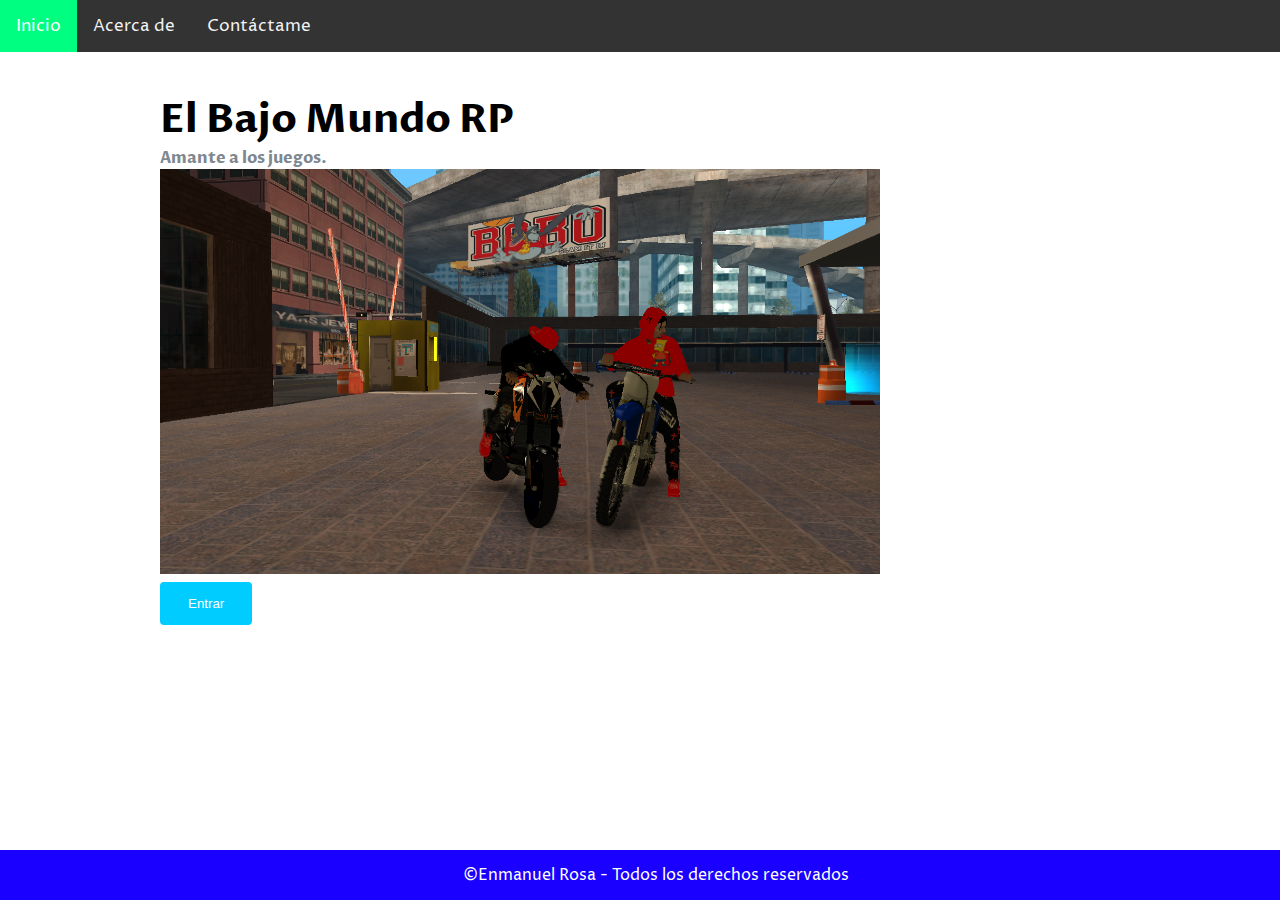
<file: index.html>
<!DOCTYPE html>
<html lang="en">
<head>
    <meta charset="UTF-8">
    <meta name="viewport" content="width=device-width, initial-scale=1.0">
    <link rel="icon" type="png" href="resourses/icon.png">
    <title>El Bajo Mundo RP</title>
    <link rel="stylesheet" href="styles.css">
</head>
<body>
    <nav>
            <a href="index.html" class="active">Inicio</a>
            <a href="about.html">Acerca de</a>
            <a href="contact.html">Contáctame</a>
    </nav>

    <section>
        <h1>El Bajo Mundo RP</h1>
        <h2>Amante a los juegos.</h2>          
        <img src="resourses/ser.png" alt="error" width="75%">
        
        <a href="157.90.181.156:12487" target="_blanck"><br><button>Entrar</button></a><br>
    </section><br><br><br><br>
    
    <footer>&copy;Enmanuel Rosa - Todos los derechos reservados</footer>
</body>
</html>
</file>
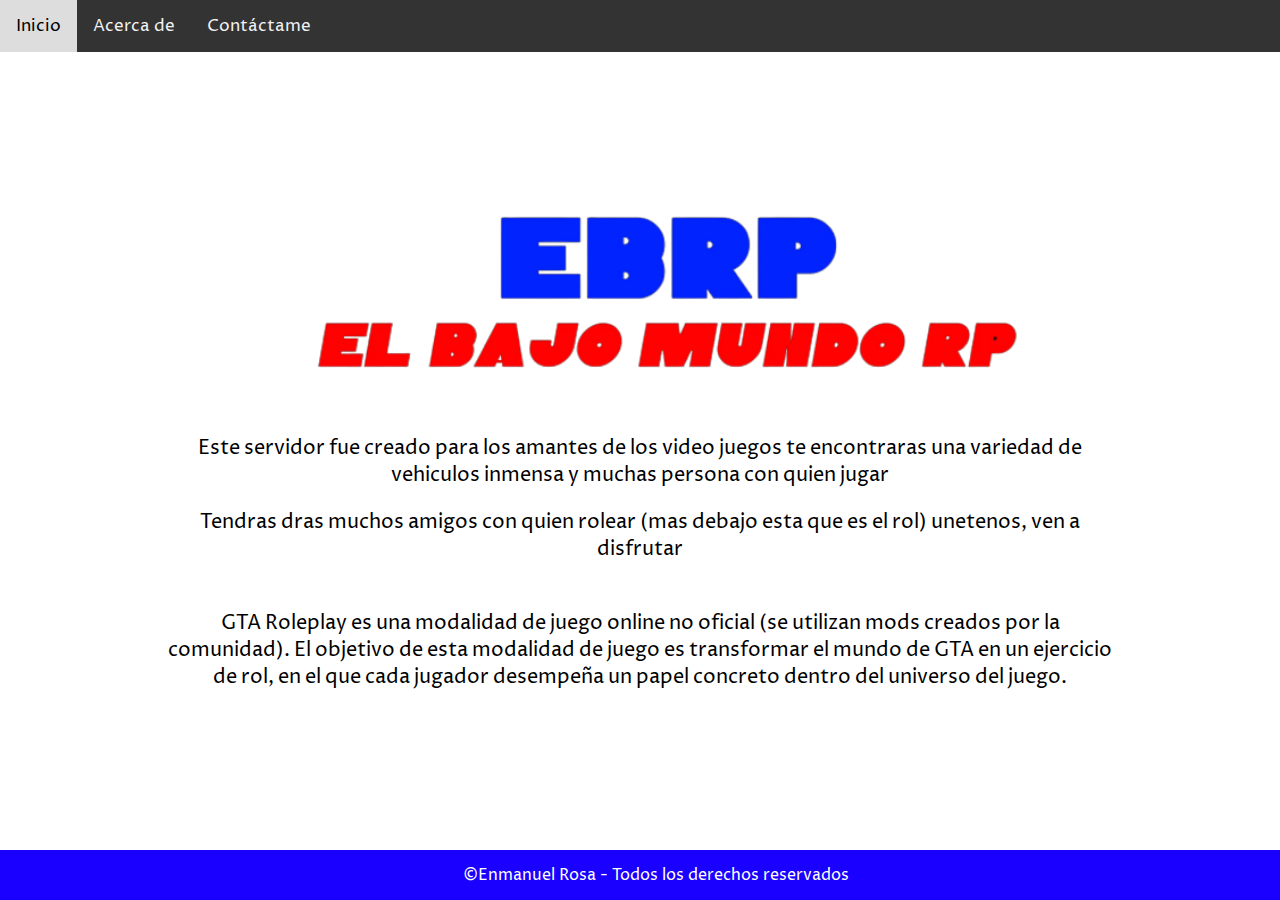
<file: about.html>
<!DOCTYPE html>
<html lang="en">
<head>
    <meta charset="UTF-8">
    <meta name="viewport" content="width=device-width, initial-scale=1.0">
    <link rel="icon" type="png" href="resourses/icon.png">
    <title>El Bajo Mundo RP</title>
    <link rel="stylesheet" href="styles.css">
</head>
<body>
    <nav>
        <a href="index.html">Inicio</a>
        <a href="about.html">Acerca de</a>
        <a href="contact.html">Contáctame</a>
    </nav>
    
    <section>
        <img src="resourses/aboutme.png" alt="imagen acerca de coding" width="100%">
    
        <article>
            <p>Este servidor fue creado para los amantes de los video juegos te encontraras una variedad de vehiculos inmensa y muchas persona con quien jugar</p>
            <p>Tendras dras muchos amigos con quien rolear (mas debajo esta que es el rol) unetenos, ven a disfrutar </p><br>
            <p>GTA  Roleplay es una modalidad de juego online no oficial (se utilizan mods creados por la comunidad). El objetivo de esta modalidad de juego es transformar el mundo de GTA  en un ejercicio de rol, en el que cada jugador desempeña un papel concreto dentro del universo del juego.</p>
        </article>
    </section><br><br><br><br>

    <footer>&copy;Enmanuel Rosa - Todos los derechos reservados</footer>
</body>
</html>
</file>
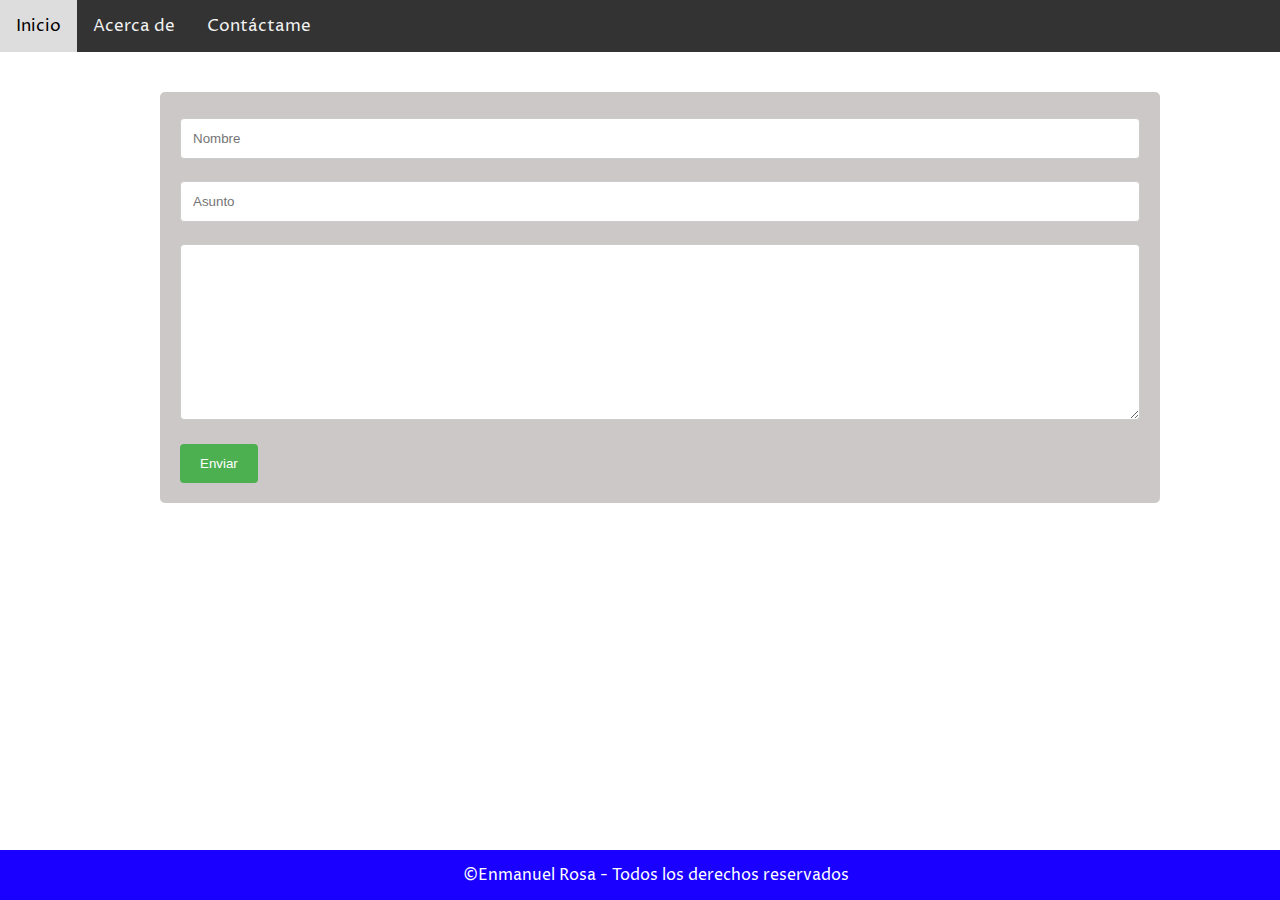
<file: contact.html>
<!DOCTYPE html>
<html lang="en">
<head>
    <meta charset="UTF-8">
    <meta name="viewport" content="width=device-width, initial-scale=1.0">
    <link rel="icon" type="png" href="resourses/icon.png">
    <title>El Bajo Mundo RP</title>
    <link rel="stylesheet" href="styles.css">
</head>
<body>
    <nav class="sidenav">
        <a href="index.html">Inicio</a>
        <a href="about.html">Acerca de</a>
        <a href="contact.html">Contáctame</a>
    </nav>

    <section>
        <form action="#">
            <input type="text" placeholder="Nombre"><br>
            <input type="text" placeholder="Asunto"><br>
            <textarea cols="30" rows="10"></textarea><br>
            <input type="submit" value="Enviar">
        </form>
    </section><br><br><br><br>

    <footer>&copy;Enmanuel Rosa - Todos los derechos reservados</footer>
</body>
</html>
</file>
<file: styles.css>
/*
CSS creado por enmanuel 

*/

/*Seteo General*/

@import url("https://fonts.googleapis.com/css2?family=Open+Sans&family=Proza+Libre&display=swap");

*{
  margin: 0;
  padding: 0;
  border: 0;
}

body{
  font-family: 'Open Sans', sans-serif;
  font-family: 'Proza Libre', sans-serif;
}

h2{
  color: #7f888f;
  font-size: 16px;
}

section{
  width: 75%;
  margin-left: auto;
  margin-right: auto;
  margin-top: 40px;  
  font-size: 20px; 
  padding: 0px 10px;
}

nav {
  background-color: #333;
  overflow: hidden;
  width: 100%;
}
  
nav a {
  float: left;
  display: block;
  color: #f2f2f2;
  text-align: center;
  padding: 14px 16px;
  text-decoration: none;
  font-size: 17px;
}
  
nav a:hover {
  background-color: #ddd;
  color: black;
}
  
nav a.active {
  background-color: #00ff80;
  color: white;
}

footer {
  position: fixed;
  left: 0;
  bottom: 0;
  width: 100%;
  background-color: rgb(25, 0, 255);
  color: white;
  text-align: center;
  padding: 14px 16px;
}

/*formulario*/
input[type=text], select, textarea {
  width: 100%;
  padding: 12px;
  border: 1px solid #ccc;
  border-radius: 4px;
  box-sizing: border-box;
  margin-top: 6px;
  margin-bottom: 16px;
  resize: vertical;
}

input[type=submit] {
  background-color: #4CAF50;
  color: white;
  padding: 12px 20px;
  border: none;
  border-radius: 4px;
  cursor: pointer;
}

input[type=submit]:hover {
  background-color: #45a049;
}

form {
  border-radius: 5px;
  background-color: #ccc8c8;
  padding: 20px;
  width: 100%;
}

/*Boton*/
button {
  border: none; 
  border-radius: 4px;
  color: white; 
  padding: 14px 28px; 
  cursor: pointer; 
}

button {background-color: #00ccff;} /* Green */
button:hover {background-color: #46a049;}

/*Video de Youtube*/
iframe{
  border-radius: 4px;
  margin-top: 30px;
  margin-bottom: 30px;
}

article{
  text-align: center;
}

p{
  margin-bottom: 20px ;
}
</file>
